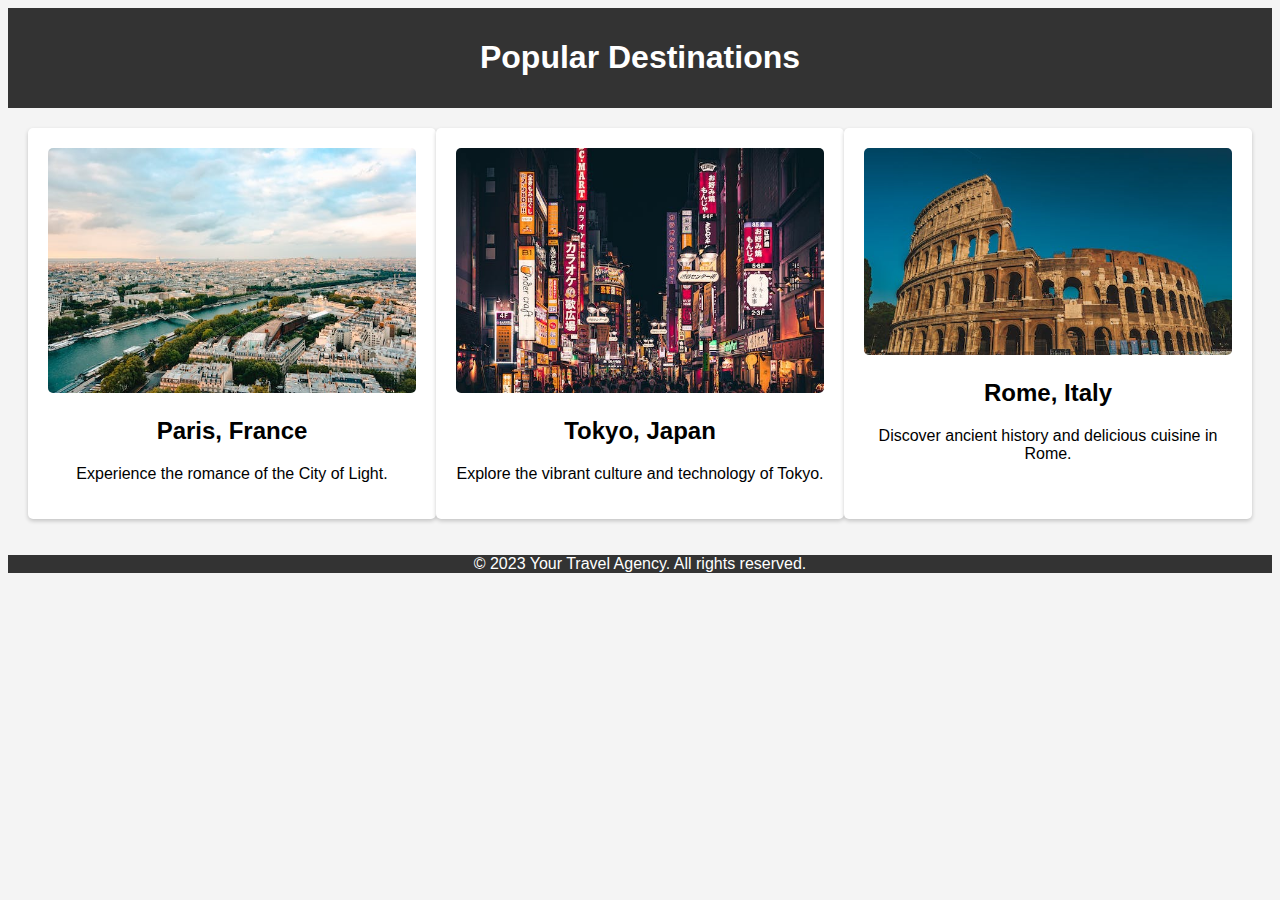
<file: octanet/destinations.html>
<!DOCTYPE html>
<html lang="en">
<head>
    <meta charset="UTF-8">
    <meta name="viewport" content="width=device-width, initial-scale=1.0">
    <title>Destinations</title>
    <link rel="stylesheet" href="styles1.css">
</head>
<body>
    <header>
        <h1>Popular Destinations</h1>
    </header>

    <section class="destination-list">
        <div class="destination">
            <img src="paris.jpg" alt="Paris">
            <h2>Paris, France</h2>
            <p>Experience the romance of the City of Light.</p>
        </div>
        <div class="destination">
            <img src="tokyo.jpg" alt="Tokyo">
            <h2>Tokyo, Japan</h2>
            <p>Explore the vibrant culture and technology of Tokyo.</p>
        </div>
        <div class="destination">
            <img src="rome.jpg" alt="Rome">
            <h2>Rome, Italy</h2>
            <p>Discover ancient history and delicious cuisine in Rome.</p>
        </div>
    </section>

    <footer>
        <p>&copy; 2023 Your Travel Agency. All rights reserved.</p>
    </footer>
</body>
</html>
</file>
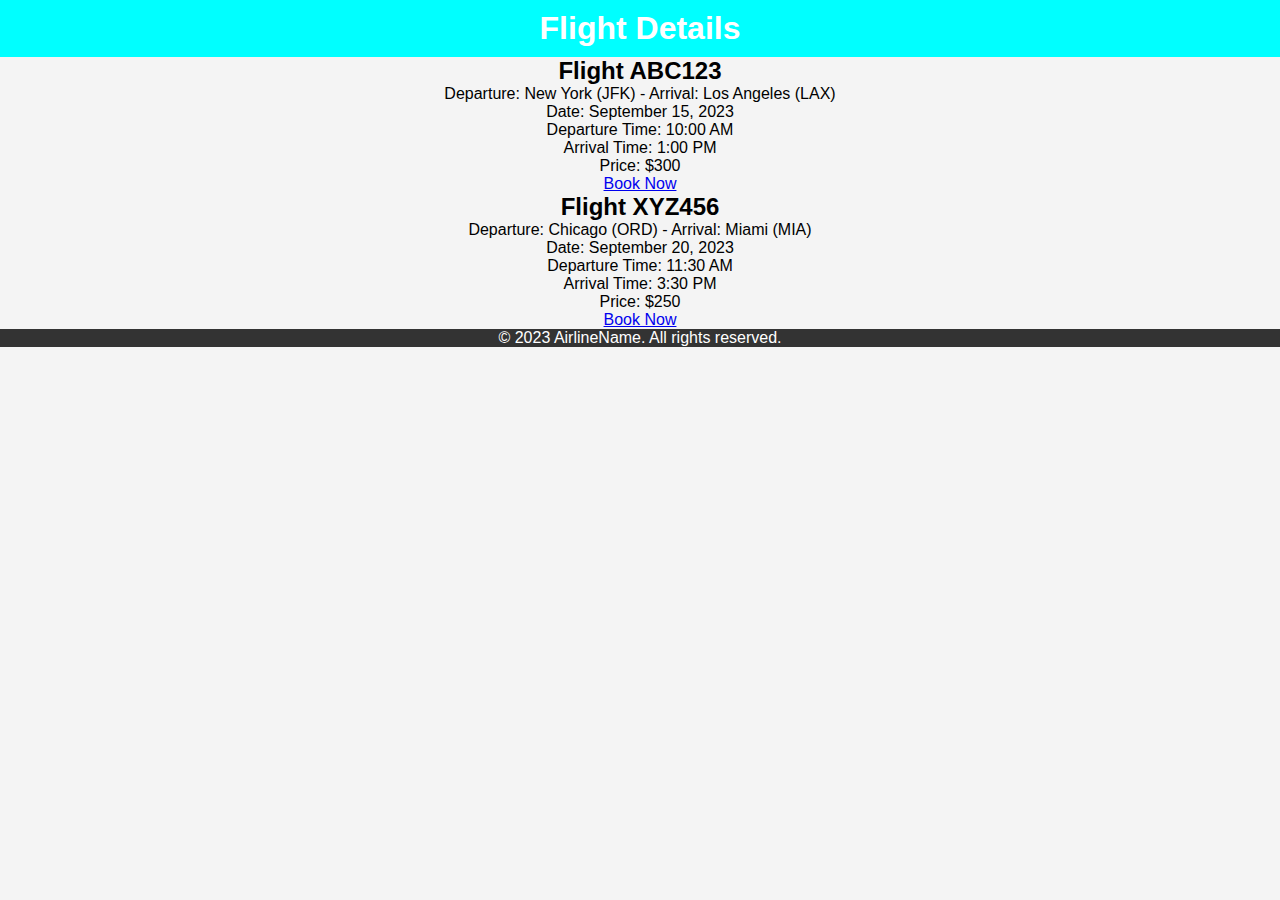
<file: octanet/Flights.html>
<!DOCTYPE html>
<html lang="en">
<head>
    <meta charset="UTF-8">
    <meta name="viewport" content="width=device-width, initial-scale=1.0">
    <title>Flight Details</title>
    <link rel="stylesheet" href="styles.css"> <!-- You can link your CSS file here for styling -->
</head>
<body>
    <header>
        <h1>Flight Details</h1>
    </header>

    <main>
        <section class="flight">
            <h2>Flight ABC123</h2>
            <p>Departure: New York (JFK) - Arrival: Los Angeles (LAX)</p>
            <p>Date: September 15, 2023</p>
            <p>Departure Time: 10:00 AM</p>
            <p>Arrival Time: 1:00 PM</p>
            <p>Price: $300</p>
            <a href="#">Book Now</a>
        </section>

        <section class="flight">
            <h2>Flight XYZ456</h2>
            <p>Departure: Chicago (ORD) - Arrival: Miami (MIA)</p>
            <p>Date: September 20, 2023</p>
            <p>Departure Time: 11:30 AM</p>
            <p>Arrival Time: 3:30 PM</p>
            <p>Price: $250</p>
            <a href="#">Book Now</a>
        </section>

        <!-- Add more flight sections as needed -->
    </main>

    <footer>
        <p>&copy; 2023 AirlineName. All rights reserved.</p>
    </footer>
</body>
</html>
</file>
<file: octanet/styles1.css>
* Reset some default styles */
body, h1, h2, p, img {
    margin: 0;
    padding: 0;
}

/* Basic styling */
body {
    font-family: Arial, sans-serif;
    background-color: #f4f4f4;
}

header {
    background-color: #333;
    color: #fff;
    padding: 10px 0;
    text-align: center;
}

.destination-list {
    display: flex;
    justify-content: space-around;
    padding: 20px;
}

.destination {
    background-color: #fff;
    padding: 20px;
    border-radius: 5px;
    box-shadow: 0 2px 4px rgba(0, 0, 0, 0.2);
    text-align: center;
}

.destination img {
    max-width: 100%;
    border-radius: 5px;
}

footer {
    background-color: #333;
    color: #fff;
    text-align: center;
    padding: 10px 0;
}
</file>
<file: octanet/styles.css>
/* Reset some default styles */
body, h1, h2, h3, p {
    margin: 0;
    padding: 0;
}

/* Basic styling */
body {
    font-family: Arial, sans-serif;
    background-color: #f4f4f4;
    text-align: center;
}

header {
    background-color:aqua;
    color: white;
    padding: 10px 0;
}

nav ul {
    list-style-type: none;
}

nav li {
    display: inline;
    margin-right: 20px;
}

.hero {
    background-image: url('airplane.jpg'); /* Add your own image */
    background-size: cover;
    text-align: center;
    padding: 100px 0;
    color:black ;
}

.cta-button {
    display: inline-block;
    padding: 10px 20px;
    background-color: #ff6600;
    color: #fff;
    text-decoration: none;
    border-radius: 5px;
    margin-top: 20px;
}

.features {
    display: flex;
    justify-content: space-around;
    padding: 40px 0;
}

.feature {
    text-align: center;
}

footer {
    background-color: #333;
    color: #fff;
    text-align: center;
    padding: 10px 0;
}
</file>
